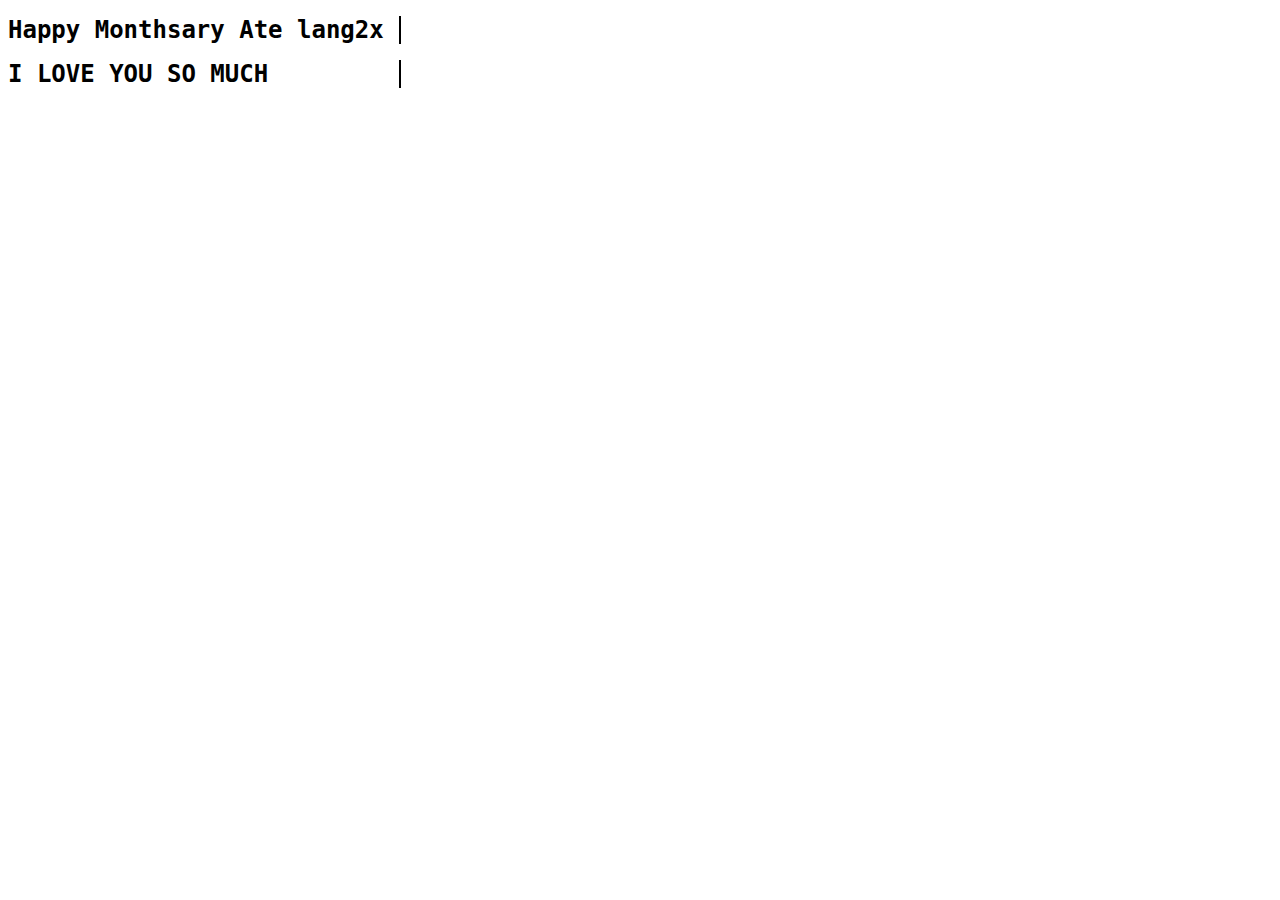
<file: index (1).html>
<!DOCTYPE html>
<html>

<head>
    <title>Happy Monthsary</title>
</head>
<style type="text/css">
@-webkit-keyframes typing {
    from {
        width: 0
    }
    to {
        width: 16.3em
    }
}
@-moz-keyframes typing {
    from {
        width: 0
    }
    to {
        width: 16.3em
    }
}
@-webkit-keyframes blink-caret {
    from, to {
        border-color: transparent
    }
    50% {
        border-color: black
    }
}
@-moz-keyframes blink-caret {
    from, to {
        border-color: transparent
    }
    50% {
        border-color: black
    }
}
body {
    font-family: Consolas, monospace;
}
h1 {
    font-size: 150%;
    width: 16.3em;
    white-space: nowrap;
    overflow: hidden;
    border-right: .1em solid black;
    -webkit-animation: typing 17s steps(30, end),
    /* # of steps = # of characters */

    blink-caret 1s step-end infinite;
    -moz-animation: typing 17s steps(30, end),
    /* # of steps = # of characters */

    blink-caret 1s step-end infinite;
}
</style>

<body>
    <h1>Happy Monthsary Ate lang2x :)</h1>
    <h1>I LOVE YOU SO MUCH</h1>
</body>
<script type="text/javascript" src="jquery.js"></script>
<script type="text/javascript" src="jquery.textillate.js"></script>

</html>
</file>
